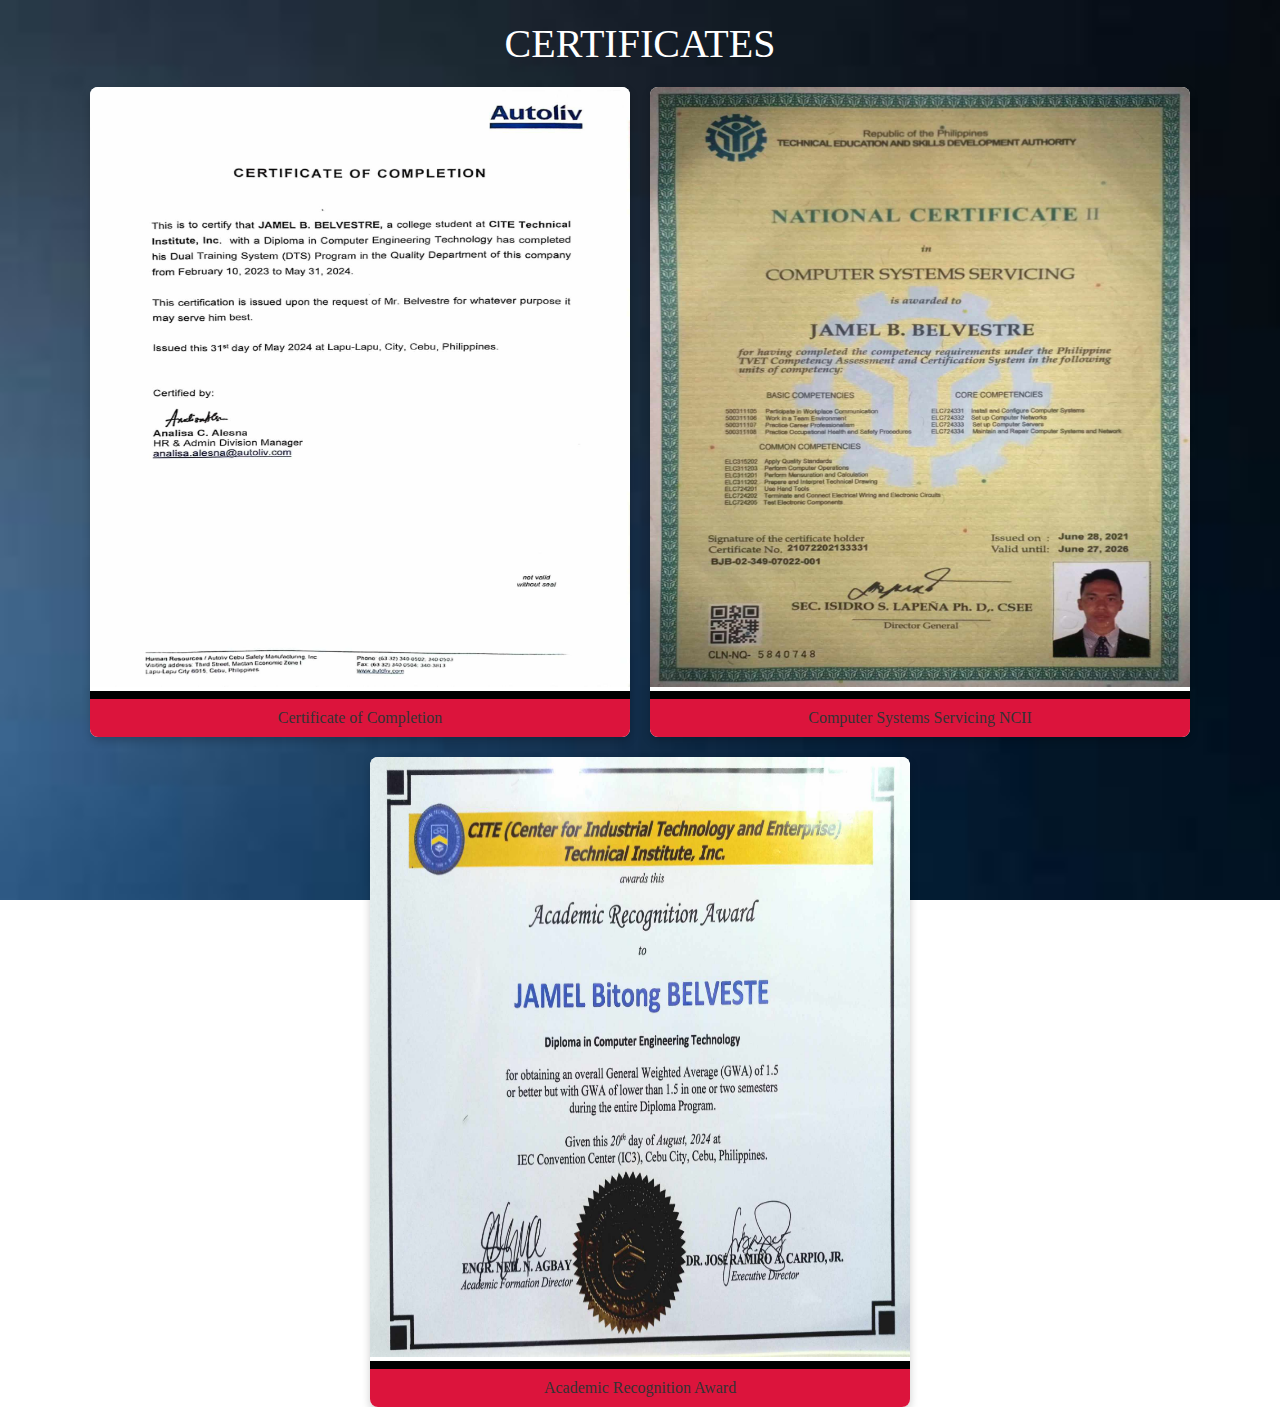
<file: certificates.html>
<!DOCTYPE html>
<html lang="en">
<head>
    <link rel="stylesheet" href="style.css">
    <meta charset="UTF-8">
    <meta name="viewport" content="width=device-width, initial-scale=1.0">
    <title>Daily Attendance Summary</title>
</head>
<body>
    <div class="max-width">
        <div class="pageTitle">Certificates</div>
            <div class="gallery">
                <div class="gallery-item">
                    <img src="completionCert.jpg" id="completionCertificate" alt="Completion Certificate">
                    <div class="caption">Certificate of Completion</div>
                </div>
                <div class="gallery-item">
                    <img src="cssCert.jpg" id="cssCertificate" alt="CSS Certificate">
                    <div class="caption">Computer Systems Servicing NCII</div>
                </div>
                <div class="gallery-item">
                    <img src="academicCert.jpg" id="acadCertificate" alt="Academic Certificate">
                    <div class="caption">Academic Recognition Award</div>
                </div>
            </div>    
    </div>    
</body>
</html>
</file>
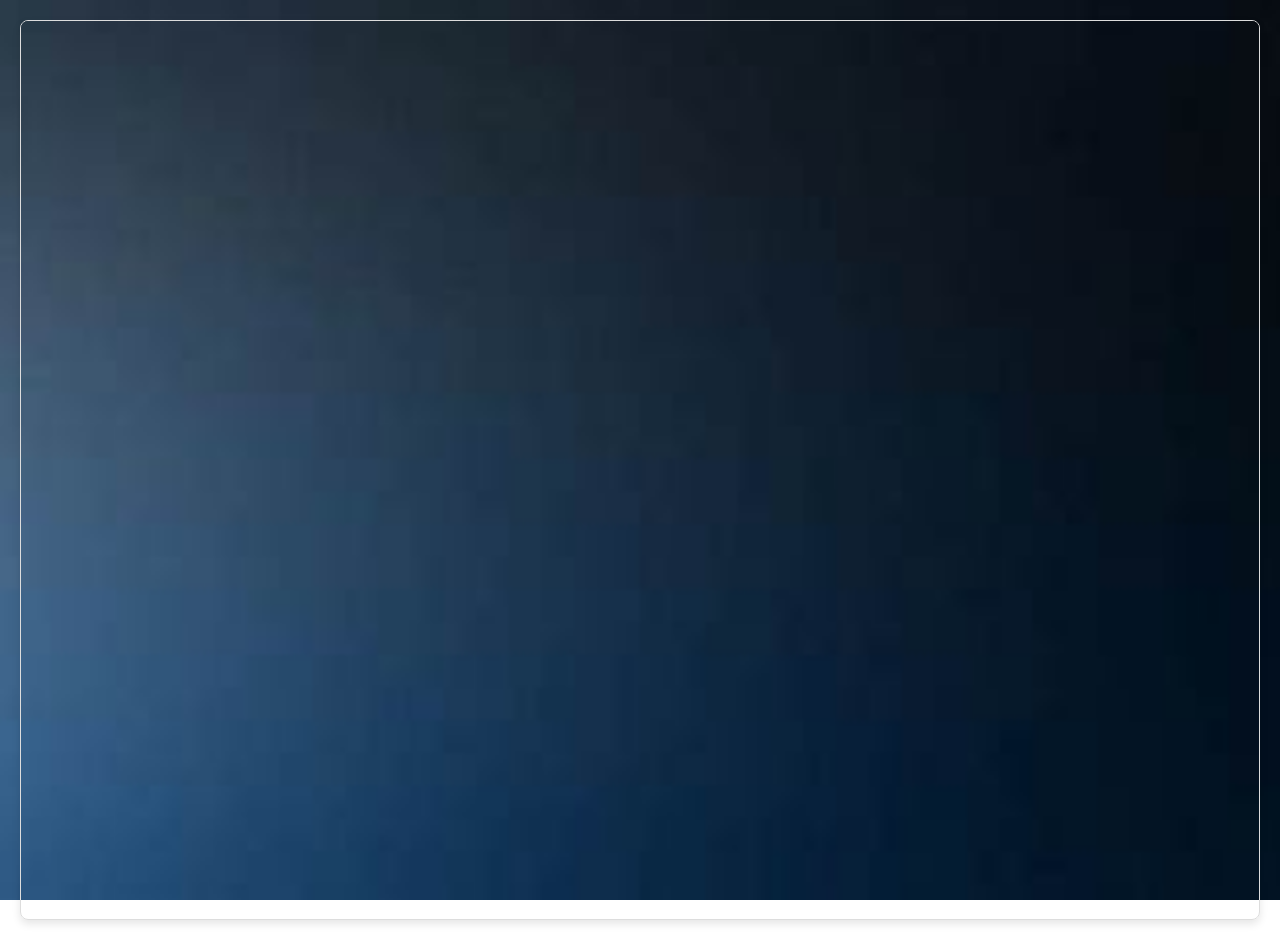
<file: das.html>
<!DOCTYPE html>
<html lang="en">
<head>
    <link rel="stylesheet" href="style.css">
    <meta charset="UTF-8">
    <meta name="viewport" content="width=device-width, initial-scale=1.0">
    <title>Daily Attendance Summary</title>
</head>
<body>
    <div class="wrapper">
        <div class="sheetContainer">
            <iframe src="https://docs.google.com/spreadsheets/d/15l3vwAA-8XV1NzqX6dOG_WzzE0QZ4RWfBVLxewTyYHM/pubhtml?gid=1546500575&amp;single=true&amp;widget=true&amp;headers=false"></iframe>
        </div>
    </div>    
</body>
</html>
</file>
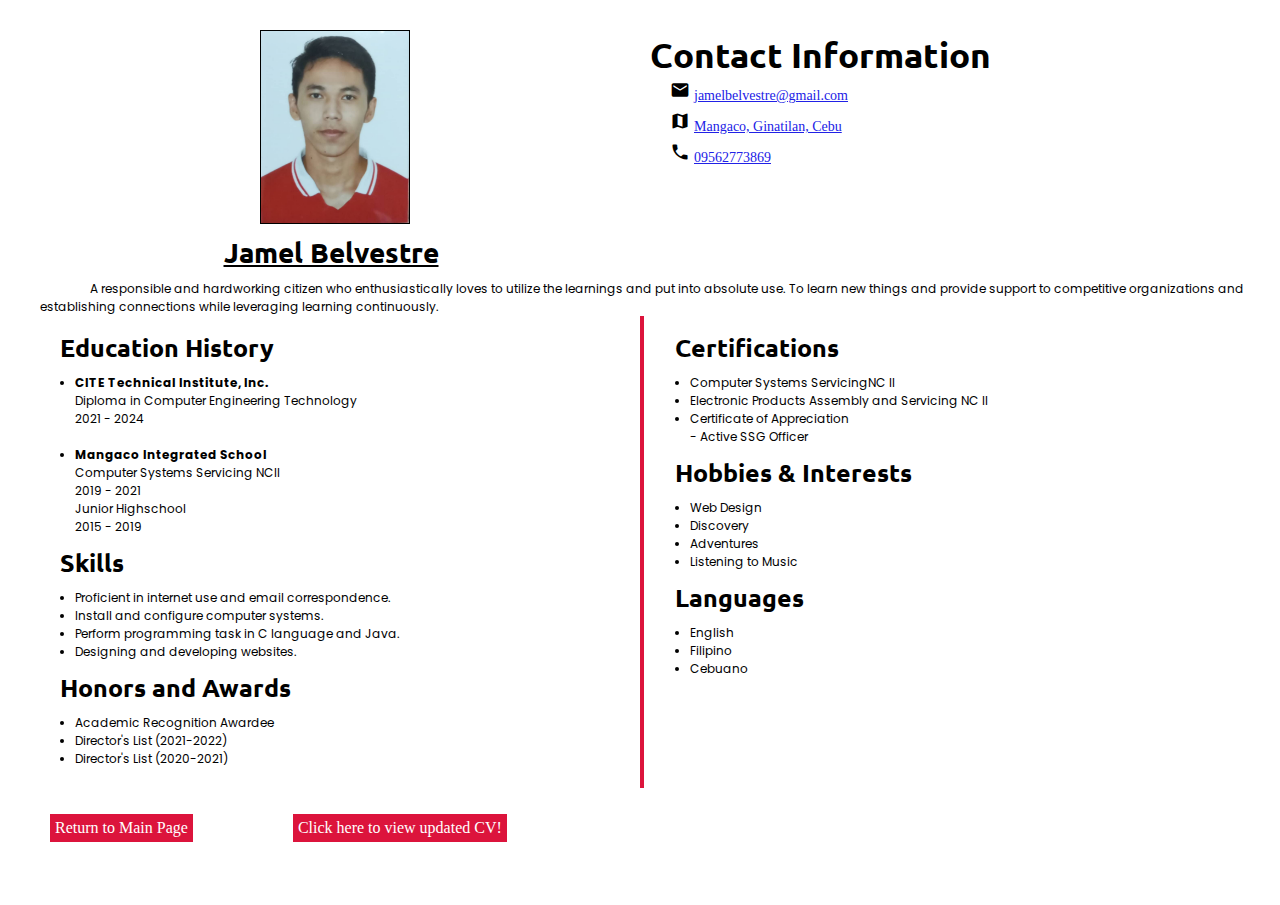
<file: newResume.html>
<!DOCTYPE html>
<html lang="en">
    <head>
        <title> My Resume </title>
        <meta charset="UTF-8">
        <meta http-equiv="X-UA-Compatible" content="IE=edge">
        <meta name="viewport" content="width=device-width, initial-scale=1.0">
        <link rel="stylesheet" href="https://fonts.googleapis.com/icon?family=Material+Icons">
        <link rel="stylesheet" href="https://cdnjs.cloudflare.com/ajax/libs/font-awesome/5.15.3/css/all.min.css"/>
        <link rel="stylesheet" href="newResume.css">
    </head>
   
    <body>
        
        <div class="container">
            
        <div class="upper">
        <div class="name-and-photo">
            <img class="photo-id" src="jamel.jpg" alt="ID">
            <p class="fullname">Jamel Belvestre</p>
        </div>
        
            <div class="contact-info">
                <h2 class="headInfo">Contact Information</h2>
                <span><i class="material-icons">email</i>
					         <a href="mailto:jamelbelvestre@gmail.com">jamelbelvestre@gmail.com</a><br>
					         	<i class="material-icons">map</i> <a href="https://www.google.com/maps/place/Mangaco,+Cebu/@9.561061,123.3593839,14z/data=!3m1!4b1!4m6!3m5!1s0x33ab9e9a9bdee50f:0x6dc12288343f6e4b!8m2!3d9.5636941!4d123.365447!16s%2Fg%2F11f0wptf0n">Mangaco, Ginatilan, Cebu</a><br>
							<i class="material-icons">phone</i> <a href="#">09562773869</a>
					  </span>
            </div>                 
         </div>            
                      
             <div class="personal-statement">
        <p>A responsible and hardworking citizen who enthusiastically loves to utilize the learnings and put into absolute use. To learn new things and provide support to competitive organizations and establishing connections while leveraging learning continuously.</p>
      </div>
                <div class="left-and-right-container">      
                 <div class ="left"> 
      <div class="education">
        <h2>Education History</h2>
        <ul>
          <li><strong>CITE Technical Institute, Inc.</strong>
          <br>Diploma in Computer Engineering Technology<br>
          2021 - 2024<br></li><br>   
          <li><strong>Mangaco Integrated School</strong>
          <br>Computer Systems Servicing NCII
          <br>2019 - 2021
          <br>Junior Highschool
          <br>2015 - 2019</li>
        </ul>
        </div><!--closing div for 'education'-->
      
      <div class="skills">
        <h2>Skills</h2>
        <ul>
          <li>Proficient in internet use and email correspondence.</li>
          <li>Install and configure computer systems.</li>
          <li>Perform programming task in C language and Java.</li>
          <li>Designing and developing websites.</li>
        </ul>
      </div><!--closing div for 'skills'-->
        
      <div class="honors-and-awards">
        <h2>Honors and Awards</h2>
        <ul>
          <li>Academic Recognition Awardee</li>
            <li>Director's List (2021-2022)</li>
            <li>Director's List (2020-2021)</li></li>
        </ul>
      </div><!--closing div for 'honors'-->
                </div><!--closing div for 'left'-->
                
                <div class="vl"></div>
                         
                
                <div class ="right">
      <div class="certifications ">
        <h2>Certifications</h2>
        <ul>
          <li>Computer Systems ServicingNC II</li>
          <li>Electronic Products Assembly and Servicing NC II</li>
          <li>Certificate of Appreciation<br> - Active SSG Officer</li>
        </ul>
      </div><!--closing div for 'certifications'-->
      
      <div class="hobbies-and-interests">
        <h2>Hobbies & Interests</h2>
        <ul>
          <li>Web Design</li>
          <li>Discovery</li>
          <li>Adventures</li>
          <li>Listening to Music</li>
        </ul>
      </div><!--closing div for 'hobbies'-->
      
      <div class="languages">
        <h2>Languages</h2>
        <ul>
          <li>English</li>
          <li>Filipino</li>
          <li>Cebuano</li>
        </ul>
        </div> <!--closing div for 'languages'-->
      </div><!--closing div for 'right'-->  
    </div><!--closing div for 'left and right'-->   
        <div class="buttons">
            <div class="toHomeBtn"><a href="index.html">Return to Main Page</a></div>
            <div class="downloadBtn"><a href="updatedResume.pdf">Click here to view updated CV!</a></div>
        </div>
    </div><!--closing div for 'container'-->
    <script src="newResume.js"></script>
  </body>
</html>
</file>
<file: style.css>
/*  import google fonts */
@import url('https://fonts.googleapis.com/css2?family=Poppins:wght@400;500;600;700&family=Ubuntu:wght@400;500;700&display=swap');

*{ 
    margin: 0;
    padding: 0;
    box-sizing: border-box;
    text-decoration: none;
    background: url("background.jpg") no-repeat center;
    background-size: cover;
    background-attachment: fixed;
}

p{
    text-indent: 10%;
}

html{
    scroll-behavior: smooth;
}

/* custom scroll bar */
::-webkit-scrollbar {
    width: 10px;
}
::-webkit-scrollbar-track {
    background: #f1f1f1;
}
::-webkit-scrollbar-thumb {
    background: #888;
}

::-webkit-scrollbar-thumb:hover {
    background: #555;
}

/* all similar content styling codes */
section{
    padding: 100px 0;
}
.max-width{
    max-width: 1300px;
    padding: 0 80px;
    margin: auto;
}

.wrapper {
    display: grid;
    place-items: center;
    min-height: 100vh;
    padding: 20px;
}

.sheetContainer{
    width: 100%;
    max-width: 100vw;
    height: 100vh;
    border: 1px solid #ddd;
    border-radius: 8px;
    overflow: hidden;
    box-shadow: 0 4px 8px rgba(0, 0, 0, 0.1);
}

iframe{
    width: 100%;
    height: 100%;
    border: none;
}

.gallery {
    display: flex;
    flex-wrap: wrap;
    gap: 20px; /* Space between gallery items */
    justify-content: center; /* Center items horizontally */
}

.gallery-item {
    position: relative;
    width: calc(50% - 20px); /* Adjust width for three items per row with gap */
    overflow: hidden;
    border-radius: 8px; /* Rounded corners for images */
    box-shadow: 0 4px 8px rgba(0, 0, 0, 0.2); /* Subtle shadow for depth */
    background: #fff; /* White background for each gallery item */
    transition: transform 0.3s ease; /* Smooth transform on hover */
}

.gallery-item img {
    width: 100%;
    height: 600px;   
}

.caption {
    padding: 10px;
    text-align: center;
    font-size: 16px;
    color: #333; /* Dark text color for captions */
    background:crimson;
    border-top: 8px solid black; /* Border separating caption from image */
    box-sizing: border-box; /* Ensure padding and border are included in width */
}

.pageTitle{
    text-transform: uppercase;
    font-size: 40px;
    color: white;
    padding: 20px 20px;
    text-align: center;
}

.about, .services, .skills, .accomplishments, .contact, footer{
    font-family: 'Poppins', sans-serif;
}
.home .home-content,
.about .about-content,
.services .serv-content,
.skills .skills-content,
.contact .contact-content{
    display: flex;
    flex-wrap: wrap;
    align-items: center;
    justify-content: space-between;
}
section .title{
    position: relative;
    text-align: center;
    font-size: 40px;
    font-weight: 500;
    margin-bottom: 60px;
    padding-bottom: 20px;
    font-family: 'Ubuntu', sans-serif;
}
section .title::before{
    content: "";
    position: absolute;
    bottom: 0px;
    left: 50%;
    width: 180px;
    height: 3px;
    background: #111;
    transform: translateX(-50%);
}
section .title::after{
    position: absolute;
    bottom: -8px;
    left: 50%;
    font-size: 20px;
    color: crimson;
    padding: 0 5px;
    background: #fff;
    transform: translateX(-50%);
}

/* navbar styling */
.typing{
    font-size: 80px;
}

.navbar{
    position: fixed;
    width: 100%;
    z-index: 999;
    padding: 30px 0;
    font-family: 'Ubuntu', sans-serif;
    transition: all 0.3s ease;
}
.navbar.sticky{
    padding: 15px 0;
    background: crimson;
}
.navbar .max-width{
    display: flex;
    align-items: center;
    justify-content: space-between;
}
.navbar .logo {
    cursor:default;
    color: #fff;
    font-size: 35px;
    font-weight: 600;
}
.navbar .logo  span{
    color: crimson;
    transition: all 0.3s ease;
}
.navbar.sticky .logo  span{
    color: #fff;
}
.navbar .menu li{
    list-style: none;
    display: inline-block;
}
.navbar .menu li a{
    display: block;
    color: #fff;
    font-size: 18px;
    font-weight: 500;
    margin-left: 25px;
    transition: color 0.3s ease;
}
.navbar .menu li a:hover{
    color: crimson;
}
.navbar.sticky .menu li a:hover{
    color: #fff;
}

/* menu btn styling */
.menu-btn{
    color: #fff;
    font-size: 23px;
    cursor: pointer;
    display: none;
}
.scroll-up-btn{
    position: fixed;
    height: 45px;
    width: 42px;
    right: 30px;
    bottom: 10px;
    text-align: center;
    line-height: 45px;
    color: #fff;
    z-index: 9999;
    font-size: 30px;
    border-radius: 6px;
    border-bottom-width: 2px;
    cursor: pointer;
    opacity: 0;
    pointer-events: none;
    transition: all 0.3s ease;
}
.scroll-up-btn.show{
    bottom: 20px;
    opacity: 0.4;
    pointer-events: auto;
}
.scroll-up-btn:hover{
    filter: brightness(90%);
    opacity: 1;
}


/* home section styling */
.home{
    display: flex;
    height: 100vh;
    color: #fff;
    font-family: 'Ubuntu', sans-serif;
}



/* from here */
.home .max-width{
    width: 100%;
}
.home .home-content .leftcolumnHome{
    width: 55%;
}
.home .home-content .leftcolumnHome .text-1{
    font-size: 27px;
    cursor:default;
}
.home .home-content .leftcolumnHome .text-2{
    font-size: 75px;
    font-weight: 600;
    margin-left: -3px;
    cursor:default;
}
.home .home-content .leftcolumnHome .text-3{
    font-size: 40px;
    margin: 5px 0;
    cursor:default;
}
.home .home-content .leftcolumnHome .text-3 span{
    color: crimson;
    font-weight: 500;
}
.home .home-content .rightcolumnHome{
    width: 45%;
}
.home .home-content .rightcolumnHome img{
    height: 450px;
    width: 450px;
    object-fit: cover;
    border-radius: 6px;
}
/* up to here */

.home .home-content a{
    display: inline-block;
    color: #fff;
    font-size: 25px;
    padding: 12px 36px;
    margin-top: 20px;
    font-weight: 400;
    border-radius: 6px;
    border: 2px solid crimson;
    transition: all 0.3s ease;
}
.home .home-content a:hover{
    color: crimson;
    background: none;
}

/* about section styling */
.about .title::after{
    content: "who i am";
}
.about .about-content .left{
    width: 45%;
}
.about .about-content .left img{
    height: 350px;
    width: 350px;
    object-fit: cover;
    border-radius: 6px;
    border-bottom: 50px;
}
.about .about-content .right{
    width: 55%;
}
.about .about-content .right .text{
    font-size: 25px;
    font-weight: 600;
    margin-bottom: 10px;
}
.about .about-content .right .text span{
    color: crimson;
}
.about .about-content .right p{
    text-align: justify;
}
.about .about-content .right a{
    display: inline-block;
    background: crimson;
    color: #fff;
    font-size: 20px;
    font-weight: 500;
    padding: 10px 30px;
    margin-top: 20px;
    border-radius: 6px;
    border: 2px solid crimson;
    transition: all 0.3s ease;
}
.about .about-content .right a:hover{
    color: crimson;
    background: none;
}

/* services section styling */
.services, .accomplishments, .skills, .contact, .about{
    color:#fff;
}
.services .title::before,
.accomplishments .title::before{
    background: #fff;
}
.services .title::after,
.accomplishments .title::after{
    background: #111;
    content: "what i provide";
}
.services .serv-content .card{
    width: calc(33% - 20px);
    height: 300px;
    background: #cfc1c1;
    text-align: center;
    border-radius: 6px;
    padding: 50px 25px;
    transition: all 0.3s ease;
}
.services .serv-content .card:hover{
    background: crimson;
}
.services .serv-content .card .box{
    transition: all 0.3s ease;
}
.services .serv-content .card:hover .box{
    transform: scale(1.05);
}
.services .serv-content .card i{
    font-size: 50px;
    color: crimson;
    transition: color 0.3s ease;
}
.services .serv-content .card:hover i{
    color: #fff;
}
.services .serv-content .card .text{
    font-size: 25px;
    font-weight: 500;
    margin: 10px 0 7px 0;
}

/* skills section styling */

.skills .title::after{
    content: "what i know";
}
.skills .skills-content .column{
    width: calc(50% - 30px);
}
.skills .skills-content .left .text{
    font-size: 20px;
    font-weight: 600;
    margin-bottom: 10px;
    padding: 10px;
    padding-bottom: 0;
    cursor: default;
}
.skills .skills-content .left p{
    text-align: justify;
    padding: 10px;
    cursor: default;
}
/* .skills .skills-content .left{
    border: 3px solid red;
}
.skills .skills-content .left a{
    display: inline-block;
    background: crimson;
    color: #fff;
    font-size: 18px;
    font-weight: 500;
    padding: 8px 16px;
    margin-top: 20px;
    border-radius: 6px;
    border: 2px solid crimson;
    transition: all 0.3s ease;
}
.skills .skills-content .left a:hover{
    color: crimson;
    background: none;
} */
.skills .skills-content .right .bars{
    margin-bottom: 15px;
}
.skills .skills-content .right .info{
    display: flex;
    margin-bottom: 5px;
    align-items: center;
    justify-content: space-between;
}
.skills .skills-content .right span{
    font-weight: 500;
    font-size: 18px;
    cursor: default;
}
.skills .skills-content .right .line{
    height: 5px;
    width: 100%;
    background: lightgrey;
    position: relative;
}
.skills .skills-content .right .line::before{
    content: "";
    position: absolute;
    height: 100%;
    left: 0;
    top: 0;
    background: crimson;
}
.skills-content .right .html::before{
    width: 90%;
}
.skills-content .right .css::before{
    width: 70%;
}
.skills-content .right .js::before{
    width: 60%;
}
.skills-content .right .php::before{
    width: 50%;
}
.skills-content .right .mysql::before{
    width: 50%;
}
.skills .skills-content .left span a{
    cursor: pointer;
    color: red;
    background: none;
    border: none;
    font-weight:600;
    font-size: 20px;
    font-family: cursive, sans-serif;
}
.skills .skills-content a{
    cursor: pointer;
    color: red;
    background: #f1f1f1;
    border: 1px solid red;
    font-family: cursive, sans-serif;
    padding: 5px;
}
.skills .skills-content a:hover{
    cursor: pointer;
    color: red;
    background: #fff;
    border: 3px solid blue;
    font-family: cursive, sans-serif;
    padding: 6px;
}
.skills .skills-content .left span a:hover{
    color: rgb(255,255,0);
    cursor: pointer;
}
.skills .skills-content .rdmoreBtn{
    padding: 10px;
}
/* accomplishments section styling */
.accomplishments .title::after{
    content: "training portfolio";
}
.accomplishments .carousel .card{
    background: #cfc1c1;
    border-radius: 6px;
    padding: 5px 5px;
    text-align: -webkit-center;
    /* overflow: hidden; */
    /* transition: all 0.3s ease; */
}
.accomplishments .carousel .card:hover{
    background: crimson;
    cursor: pointer;
}
.accomplishments .carousel .card .box{
    display: flex;
    flex-direction: column;
    align-items: center;
    justify-content: center;
    transition: all 0.3s ease;
}
.accomplishments .carousel .card:hover .box{
    transform: scale(1);
}
/*.accomplishments .carousel .card .text{
    font-size: 25px;
    font-weight: 500;
    margin: 10px 0 7px 0;
} */
.accomplishments .carousel .card img{
    height: 100px;
    width: 347px;
    object-fit: cover;
    /* border: 5px solid crimson; */
    /* transition: all 0.3s ease; */
}
.accomplishments .carousel .card:hover img{
    border-color: #fff;
}
.owl-dots{
    text-align: center;
    margin-top: 20px;
}
.owl-dot{
    height: 13px;
    width: 13px;
    margin: 0 5px;
    outline: none!important;
    border-radius: 50%;
    border: 2px solid crimson!important;
    transition: all 0.3s ease;
}
.owl-dot.active{
    width: 35px;
    border-radius: 14px;
}
.owl-dot.active,
.owl-dot:hover{
    background: crimson!important;
}

/* contact section styling */
#inquiries{
    text-indent: 20px;
}

.contact .title::after{
    content: "get in touch";
}
.contact .contact-content .left{
    width: 50%;
}

.contact .contact-content .right{
    width: 50%;
}
.contact .contact-content .left .icons{
    margin: 10px 0;
}
.contact .contact-content .row{
    display: flex;
    flex-wrap: wrap;
    height: 65px;
    align-items: center;
}
.contact .contact-content .row .info{
    margin-left: 30px;
}
.contact .contact-content .row i{
    font-size: 25px;
    color: crimson;
}
.contact .contact-content .info .head{
    font-weight: 500;
}
.contact .contact-content .info .sub-title{
    color: #4f0fe3;
}
.contact .right form .fields{
    display: flex;
}
.contact .right form .field,
.contact .right form .fields .field{
    height: 45px;
    width: 100%;
    margin-bottom: 15px;
}
.contact .right form .textarea{
    height: 80px;
    width: 100%;
}
.contact .right form .name{
    margin-right: 10px;
}
.contact .right form .field input,
.contact .right form .textarea textarea{
    height: 100%;
    width: 100%;
    border: 1px solid lightgrey;
    border-radius: 6px;
    outline: none;
    padding: 0 15px;
    font-size: 17px;
    font-family: 'Poppins', sans-serif;
    transition: all 0.3s ease;
}
.contact .right form .field input:focus,
.contact .right form .textarea textarea:focus{
    border-color: #b3b3b3;
}
.contact .right form .textarea textarea{
  padding-top: 10px;
  resize: none;
}
.contact .right form .button-area{
  display: flex;
  align-items: center;
}
.contact-inputs{
    color:#fff;
}
.right form .button-area button{
  color: #fff;
  display: block;
  width: 160px!important;
  height: 45px;
  outline: none;
  font-size: 18px;
  font-weight: 500;
  border-radius: 6px;
  cursor: pointer;
  flex-wrap: nowrap;
  background: crimson;
  border: 2px solid crimson;
  transition: all 0.3s ease;
}
.right form .button-area button:hover{
  color: crimson;
  background: none;
}

.icons {
    height: 40px;
    width: 40px;
    border-radius: 75px;
    border: 10px;
    margin-left: 50px;
}

.instagramAndCaption {
    display: flex;
    margin-top: 10px;
}

.facebookAndCaption {
    display: flex;
}

.gmailAndCaption {
    display: flex;
}

.telegramAndCaption {
    display: flex;

}

.captions{
    padding: 20px 5px 20px 15px; 
    font-size: 16px;
    color: white;
    font-family: Arial;
    display: flex;
    align-items: center;
    text-decoration: underline;
}

/* footer section styling */
footer{
    background: #111;
    padding: 15px 23px;
    color: #fff;
    text-align: center;
}
footer span a{
    color: crimson;
    text-decoration: none;
}
footer span a:hover{
    text-decoration: underline;
}


/* responsive media query start */
/* @media (max-width: 1104px) {
    .about .about-content .left img{
        height: 400px;
        width: 400px;
    }
} */

@media (max-width: 991px) {
    .max-width{
        padding: 0 50px;
    }

}
@media (max-width: 720px){
    .menu-btn{
        display: block;
        z-index: 999;
    }
    .menu-btn i.active:before{
        content: "\f00d";
    }
    .navbar .menu{
        position: fixed;
        height: 100vh;
        width: 100%;
        left: -100%;
        top: 0;
        background: #111;
        text-align: center;
        padding-top: 80px;
        transition: all 0.3s ease;
    }
    .navbar .menu.active{
        left: 0;
    }
    .navbar .menu li{
        display: block;
    }
    .navbar .menu li a{
        display: inline-block;
        margin: 20px 0;
        font-size: 25px;
    }
    .home .home-content{
        display: block;
    }
    .home .home-content .rightcolumnHome{
        margin-left: 26%;
    }
    .home .home-content .rightcolumnHome img{
        height: 400px;
        width: 400px;
        align-items: center;
    }
    .home .home-content .text-2{
        font-size: 70px;
    }
    .home .home-content .text-3{
        font-size: 35px;
    }
    .home .home-content a{
        font-size: 23px;
        padding: 10px 30px;
    }
    .max-width{
        max-width: 930px;
    }
    .about .about-content .column{
        width: 100%;
    }
    .about .about-content .left{
        display: flex;
        justify-content: center;
        margin: 0 auto 60px;
    }
    .about .about-content .right{
        flex: 100%;
    }
    .services .serv-content .card{
        width: calc(50% - 10px);
        margin-bottom: 20px;
    }
    .skills .skills-content .column,
    .contact .contact-content .column{
        width: 100%;
        margin-bottom: 35px;
    }
}

@media (max-width: 690px) {
    .max-width{
        padding: 0 23px;
    }
    .home .home-content .text-2{
        font-size: 60px;
    }
    .home .home-content .text-3{
        font-size: 32px;
    }
    .home .home-content a{
        font-size: 20px;
    }
    .services .serv-content .card{
        width: 100%;
    }
}

@media (max-width: 500px) {
    .home .home-content .text-1{
        font-size: 27px;
    }
    .home .home-content .text-2{
        font-size: 50px;
    }
    .home .home-content .text-3{
        font-size: 27px;
    }
    .about .about-content .right .text,
    .skills .skills-content .left .text{
        font-size: 19px;
    }
    .contact .right form .fields{
        flex-direction: column;
    }
    .contact .right form .name,
    .contact .right form .email{
        margin: 0;
    }
    .right form .error-box{
       width: 150px;
    }
    .scroll-up-btn{
        right: 15px;
        bottom: 15px;
        height: 38px;
        width: 35px;
        font-size: 23px;
        line-height: 38px;
    }
}

@media (max-width: 360px){
    .home .home-content .rightcolumnHome{
        margin-left: 0;
    }
    .max-width{
        padding: 0 10px;
    }
    .home .home-content .rightcolumnHome img{
        height: 350px;
        width: 350px;
        align-items: center;
    }
    .home .home-content .text-1{
        color: #4f0fe3;
        padding: 0 10px;
    }
    .home .home-content .text-2{
        padding-left: 25px;
        padding-bottom: 15px;
        color: #b1fc0ffd;
    }
    .home .home-content .text-3{
        color: #4f0fe3;
        padding: 0 10px;
    }
    .home .home-content a{
        font-size: 20px;
    }
}
</file>
<file: newResume.css>
/*  import google fonts */
@import url('https://fonts.googleapis.com/css2?family=Poppins:wght@400;500;600;700&family=Ubuntu:wght@400;500;700&display=swap');

* {
margin: 0;
padding: 0;
box-sizing: border-box;
text-decoration: none;
}
.container {
width : 100%;
min-height : 100px;
}
.name-and-photo {
position : relative;
display : flex;
flex-direction : column;
justify-content : center;
align-items : center;
}
.photo-id {
width : 150px;
object-fit : cover;
object-position : right;
margin-top : 30px;
margin-left : 30px;
margin-bottom : 10px;
border : black solid 1px;
}

.fullname {
margin-left : 22px;
text-decoration : underline;
font-weight : 700;
font-size : 28px;
font-family: 'Ubuntu', sans-serif;
}
.fullname.enlarge{
font-size: 50px;
color: crimson;
}
.contact-info {
margin-top : 30px;
margin-left : 5px;
margin-right : 10px;
vertical-align : top;
line-height : 30px;
margin-bottom : 10px;
}
.contact-info a {
font-size : 14px;
color: #2121e6;
text-decoration: underline;
}
.material-icons {
margin-left : 10px;
font-size : 20px;
padding-left: 15px;
}
h2 {
font-size : 25px;
padding : 5px;
margin-top: 5px;
margin-bottom: 5px;
font-family: 'Ubuntu', sans-serif;
}
.headInfo{
font-size: 35px;
}
.upper {
display : grid;
grid-template-columns : 1fr 1fr;
}
.personal-statement {
padding-left: 30px;
text-indent: 50px;
margin-top : 10px;
margin-right : 10px;
margin-left : 10px;
font-size : 12px;
display : block;
font-family: 'Poppins', sans-serif;
}
.left-and-right-container {
display : grid;
grid-template-columns : 1fr 10px 1fr;
border-bottom : 10px;
}
.vl {
border-left : 4px solid crimson;
margin-top : 10px;
}
.vl, .left, .right {
display : inline-block;
vertical-align : top;
margin: 0 5px;
border-bottom : 10px;
padding: 20px;
padding-top: 5px;
}
.left{
    padding-left: 50px;
}
.left li, .right li {
font-size : 12px;
font-family: 'Poppins', sans-serif;
margin-left : 20px;
}
.toHomeBtn a{
    color: white;
    background: crimson;
    padding:5px;
    margin: 26px 50px;
    margin-bottom: 63px;
    display: inline-block;
}
.toHomeBtn a:hover{
    color: aquamarine;
    background: crimson;
}
.downloadBtn a{
    color: white;
    background: crimson;
    padding:5px;
    margin: 26px 50px;
    display: inline-block;
}
.downloadBtn a:hover{
    color: aquamarine;
    background: crimson;
}
.buttons{
    position: relative;
    display: flex;
}
@media (max-width: 360px) {
.upper{
    display: inline;
    align-items: center;
    justify-content: center;
}

}
</file>
